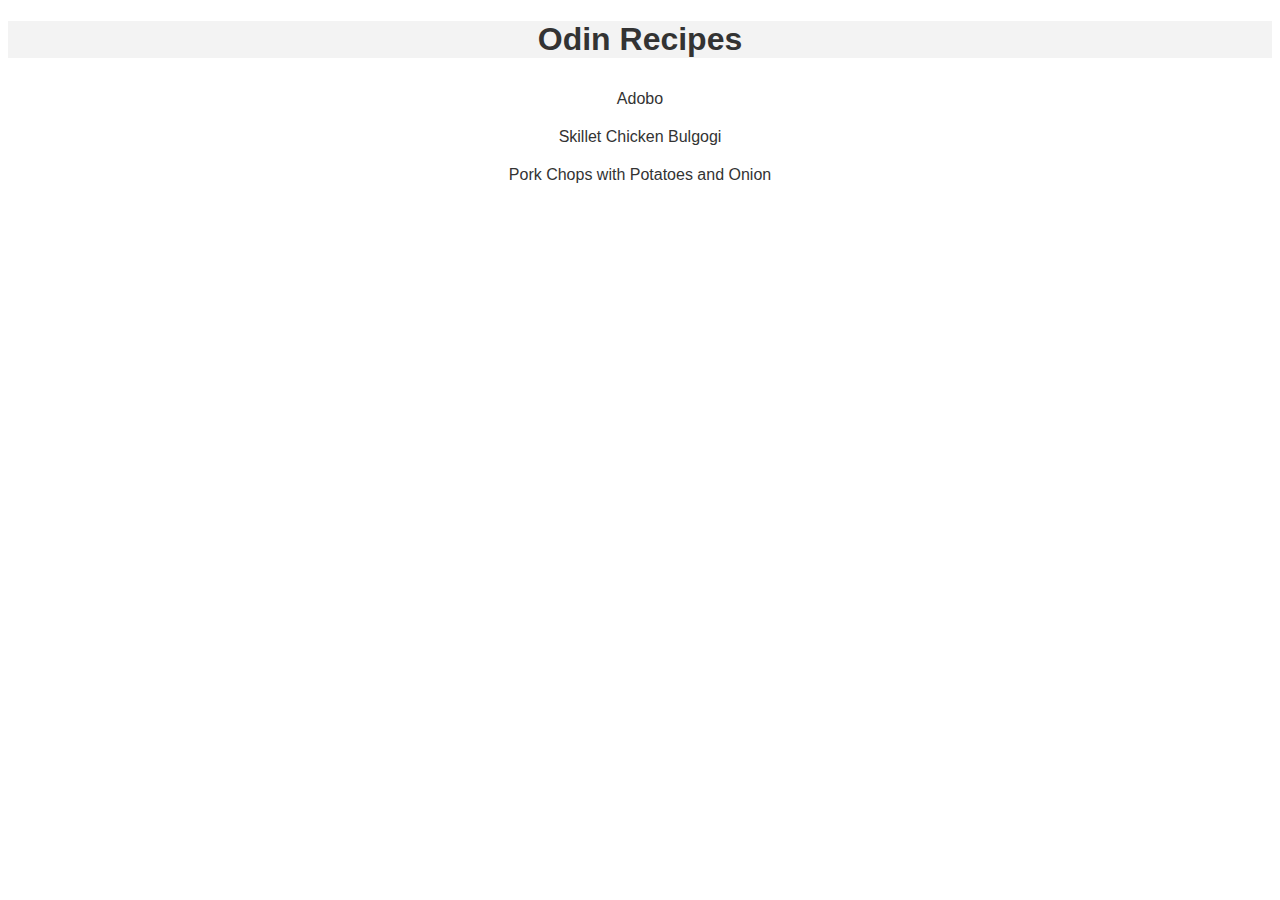
<file: index.html>
<!DOCTYPE html>
<html lang="en">
<head>
    <meta charset="UTF-8">
    <meta name="viewport" content="width=device-width, initial-scale=1.0">
    <link rel="stylesheet" href="style.css">
    <title>Odin Recipes</title>
</head>
<body>
    <h1>Odin Recipes</h1>
    <a href="recipes/adobo.html">Adobo</a>
    <a href="recipes/bulgogi.html">Skillet Chicken Bulgogi</a>
    <a href="recipes/porkchop.html">Pork Chops with Potatoes and Onion</a>
</body>
</html>
</file>
<file: style.css>
body{
    font-family:Arial, Helvetica, sans-serif;
}

h1, h3{
    text-align: center;
    background: #f3f3f3;
    color: #333;
}

a{
    display: block;
    text-decoration: none;
    color: #333;
    padding: 10px;
    text-align: center;
}

img{
    width: 400px;
    height: auto;
    margin-left: auto;
    margin-right: auto;
    display: block;
}

ul{
    list-style: none;
}

li{
    padding: 5px;
}

p, ol li{
    padding: 20px;
}
</file>
